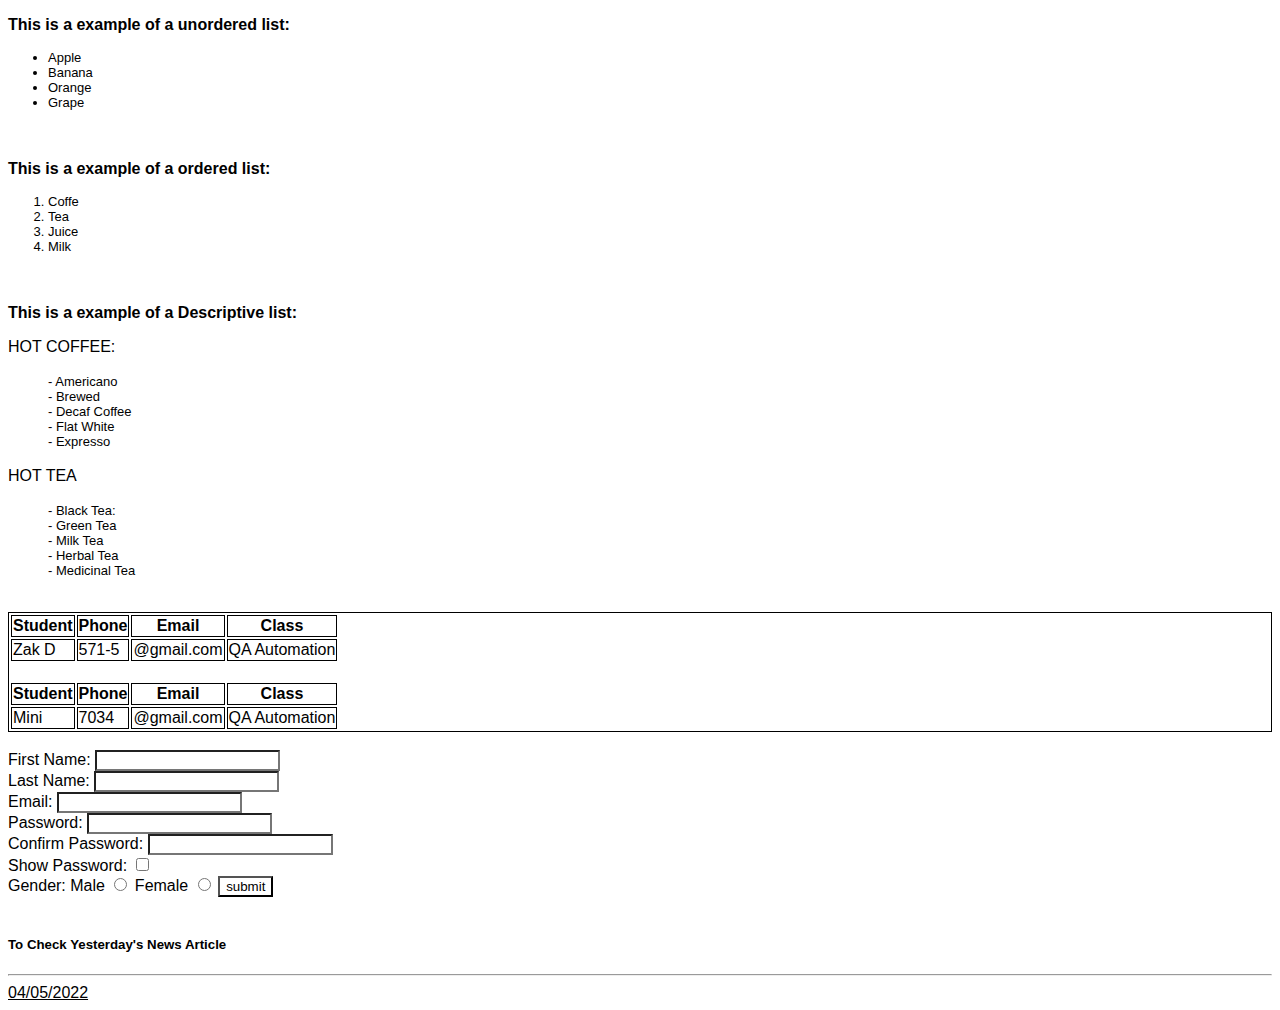
<file: index.html>
<!DOCTYPE html>
<html lang="en">
<head>
    <meta charset="UTF-8">
    <meta http-equiv="X-UA-Compatible" content="IE=edge">
    <meta name="viewport" content="width=33, initial-scale=1.0">
    <title>Day_2 Notes:</title>
    <link rel="stylesheet" href="./style.css"></link>
    <link rel="icon" type="image/x-icon" href="./notebook.jpg">

</head>
<body>

    <!-- Ordered List and Unordered List-->
    <h3>This is a example of a unordered list:</h3>
    <ul>
        <li>Apple</li><!-- "li stands for list item" -->
        <li>Banana</li>   
        <li>Orange</li>   
        <li>Grape</li>   
    </ul>  <!-- "ul" stands for Unordered List -->
    <br> 
    <!-- In a Unordered List, each of it's members have a leading dot sign for a list  -->



    <h3>This is a example of a ordered list:</h3>
    <ol><!-- "ol" stands for Ordered List  -->
        <li>Coffe</li>
        <li>Tea</li>   
        <li>Juice</li>   
        <li>Milk</li>   
    </ol> 
    <br> 
    <!-- In a Ordered List, each of it's memebers have a leading number number 1 -> the amount of all the members in a
    numbered order. -->




<!-- Beginning "div/division" section of class "dl" or a descriptive list -->
<div class="dl"> <!-- "class" and "id" are attributes but also KNOWN AS LOCATORS! -->

    <h3>This is a example of a Descriptive list:</h3>
    <dl>
        <span id="hot-coffee">
        <dt>HOT COFFEE:</dt> <!-- "dt" stands for Descriptive Title -->
        </span>
        <br>

          <dd>- Americano</dd>   
          <dd>- Brewed</dd>   
          <dd>- Decaf Coffee</dd><!-- "dd" stands for Descriptive Details  -->
          <dd>- Flat White</dd>
          <dd>- Expresso</dd> 
          <br>  


          <span id="hot-tea">
        <dt>HOT TEA</dt> 
          </span>
          <br> 


          <dd>- Black Tea:</dd>   
          <dd>- Green Tea</dd>   
          <dd>- Milk Tea</dd>   
          <dd>- Herbal Tea</dd>
          <dd>- Medicinal Tea</dd>     
    </dl> 
    <br> 
</div>     


<!-- "Div" this div seperates the table into a table section on the webpage.  -->
<div class="tbl">

<!-- Tables in a html code: -->
<table class="tbl1">
    <!-- "tr" stands for table row, usually table information or column info goes here, "th" table header -->
    <tr>
        <th>Student</th>
        <th>Phone</th>
        <th>Email</th>
        <th>Class</th> 
    </tr>
    <tr>
        
        <td>Zak D</td>
        <td>571-5</td>
        <td>@gmail.com</td>
        <td>QA Automation</td>
    </tr>
</table>
<br>

<table class="tbl2">
   
    <tr>
        <th>Student</th>
        <th>Phone</th>
        <th>Email</th>
        <th>Class</th> 
    </tr>
    <tr>
      
        <td>Mini</td>
        <td>7034</td>
        <td>@gmail.com</td>
        <td>QA Automation</td>
    </tr>
</table>


</div>
<br>


<!-- a "form" takes a user input from the UI and saves it to the backend -->
<form>
    <!-- "for" is also a locator like class and id: we are using this one for form -->
    <label for="fname">First Name: </label>
    <input type ="text" id ="fname"><br>


    <label for="lname">Last Name: </label>
    <input type ="text" id ="lname"><br>
    <!-- for the "input" it is like using a Scanner cclass in java, the type:
    -Text -> Takes text
    -Gender -> Chossing for gender
    -password -> if it is only password -> it hides your letters and characters
    -email   -> Must be written in email format
     These things allow for a syntax or a parameter for each thing inputted it must match the html synatx -->


    <label for="email">Email: </label>
    <input type ="email" id ="email"><br>


    <label for="pass">Password: </label>
    <input type ="password" id ="pass"><br>


    <label for="cpass">Confirm Password: </label>
    <input type ="password" id ="cpass"><br>

    <label for="showPassword">Show Password: </label>
    <input type ="checkbox"><br>


    <!-- This shows a radio options selection list -->
    <span>
    <label for="gender">Gender:</label>
   

    <label for="gender">Male</label>
    <input type="radio">

    <label for="gender">Female</label>
    <input type="radio">
    </span>


    <!-- The checkbox type allows for a checkbox to show us -->



    <input type="submit" value="submit">



</form>

<br>
<h5>To Check Yesterday's News Article</h5>
<hr>
<a href="../HomeWork/Newspaper.html">04/05/2022</a>
<!-- "../" means going back -> then you type in the desired folder ->homeWork and go into it's file. -->
<!-- MAKE SURE TO GO BACK INTO ANOTHER WEBPAGE YOU MUST MAKE SURE BOTH PAGES ARE LIVE AND YOU HAVE 
IT OPEN, THIS IS HOW YOU MAKE A WEBSITE WITH MULTIPLE PAGES. -->

    
</body>
</html>
</file>
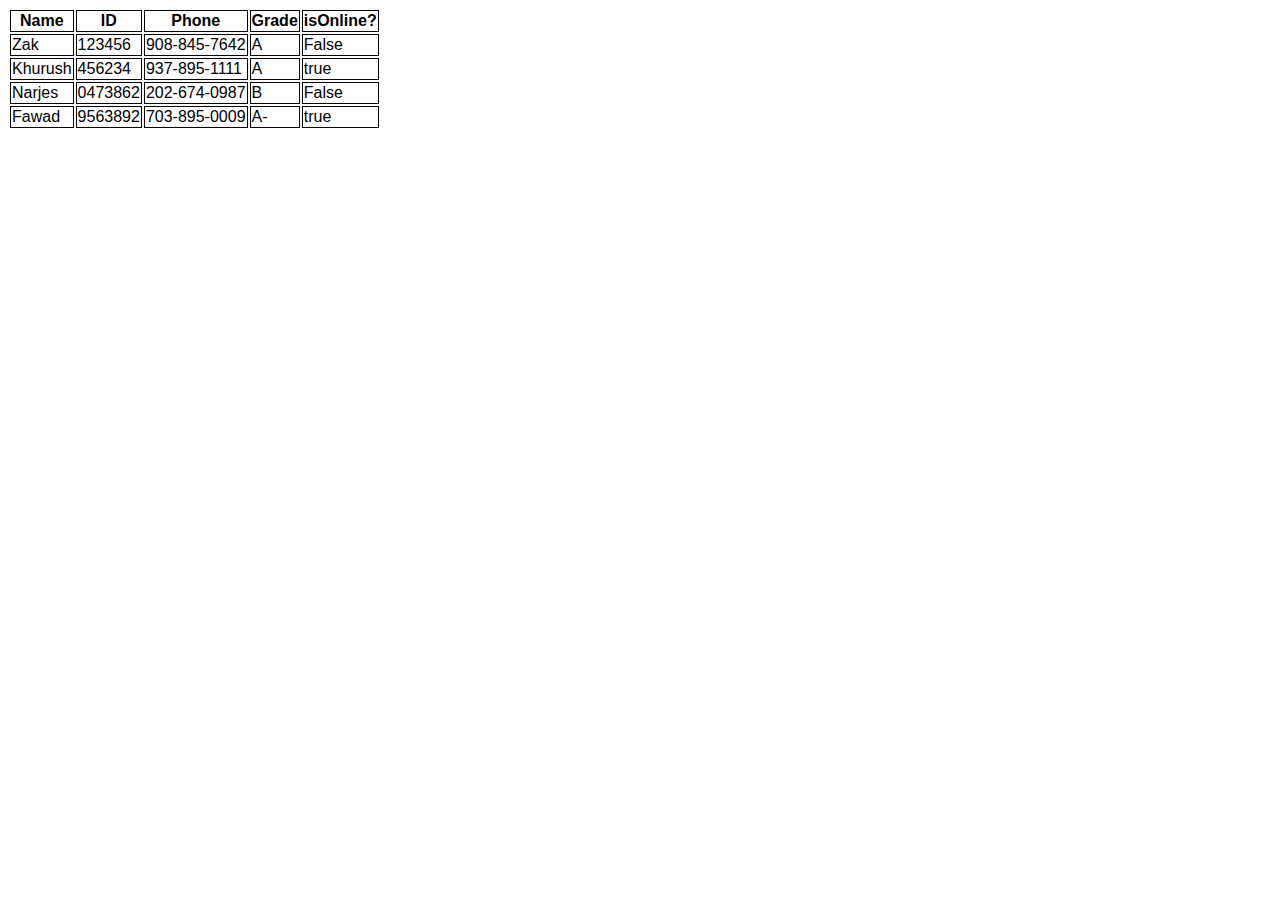
<file: TableClass.html>
<!DOCTYPE html>
<html lang="en">
<link>
    <meta charset="UTF-8">
    <meta http-equiv="X-UA-Compatible" content="IE=edge">
    <meta name="viewport" content="width=device-width, initial-scale=1.0">
    <title>Document</title>
    <link rel="stylesheet" href="./style.css"></link>
</head>
<body>

<div class="tableClass">
    <table id="table1">
        <tr>
            <th>Name</th>
            <th>ID</th>
            <th>Phone</th>
            <th>Grade</th>
            <th>isOnline?</th>
        </tr>
        <!-- This is where all of the elements for the cells happen -->
        <tr>
            <td>Zak</td>
            <td>123456</td>
            <td>908-845-7642</td>
            <td>A</td>
            <td>False</td>

        </tr>

        <tr>
            <td>Khurush</td>
            <td>456234</td>
            <td>937-895-1111</td>
            <td>A</td>
            <td>true</td>

        </tr>

        <tr>
            <td>Narjes</td>
            <td>0473862</td>
            <td>202-674-0987</td>
            <td>B</td>
            <td>False</td>

        </tr>

        <tr>
            <td>Fawad</td>
            <td>9563892</td>
            <td>703-895-0009</td>
            <td>A-</td>
            <td>true</td>

        </tr>

    </table>
</div>
    
</body>
</html>
</file>
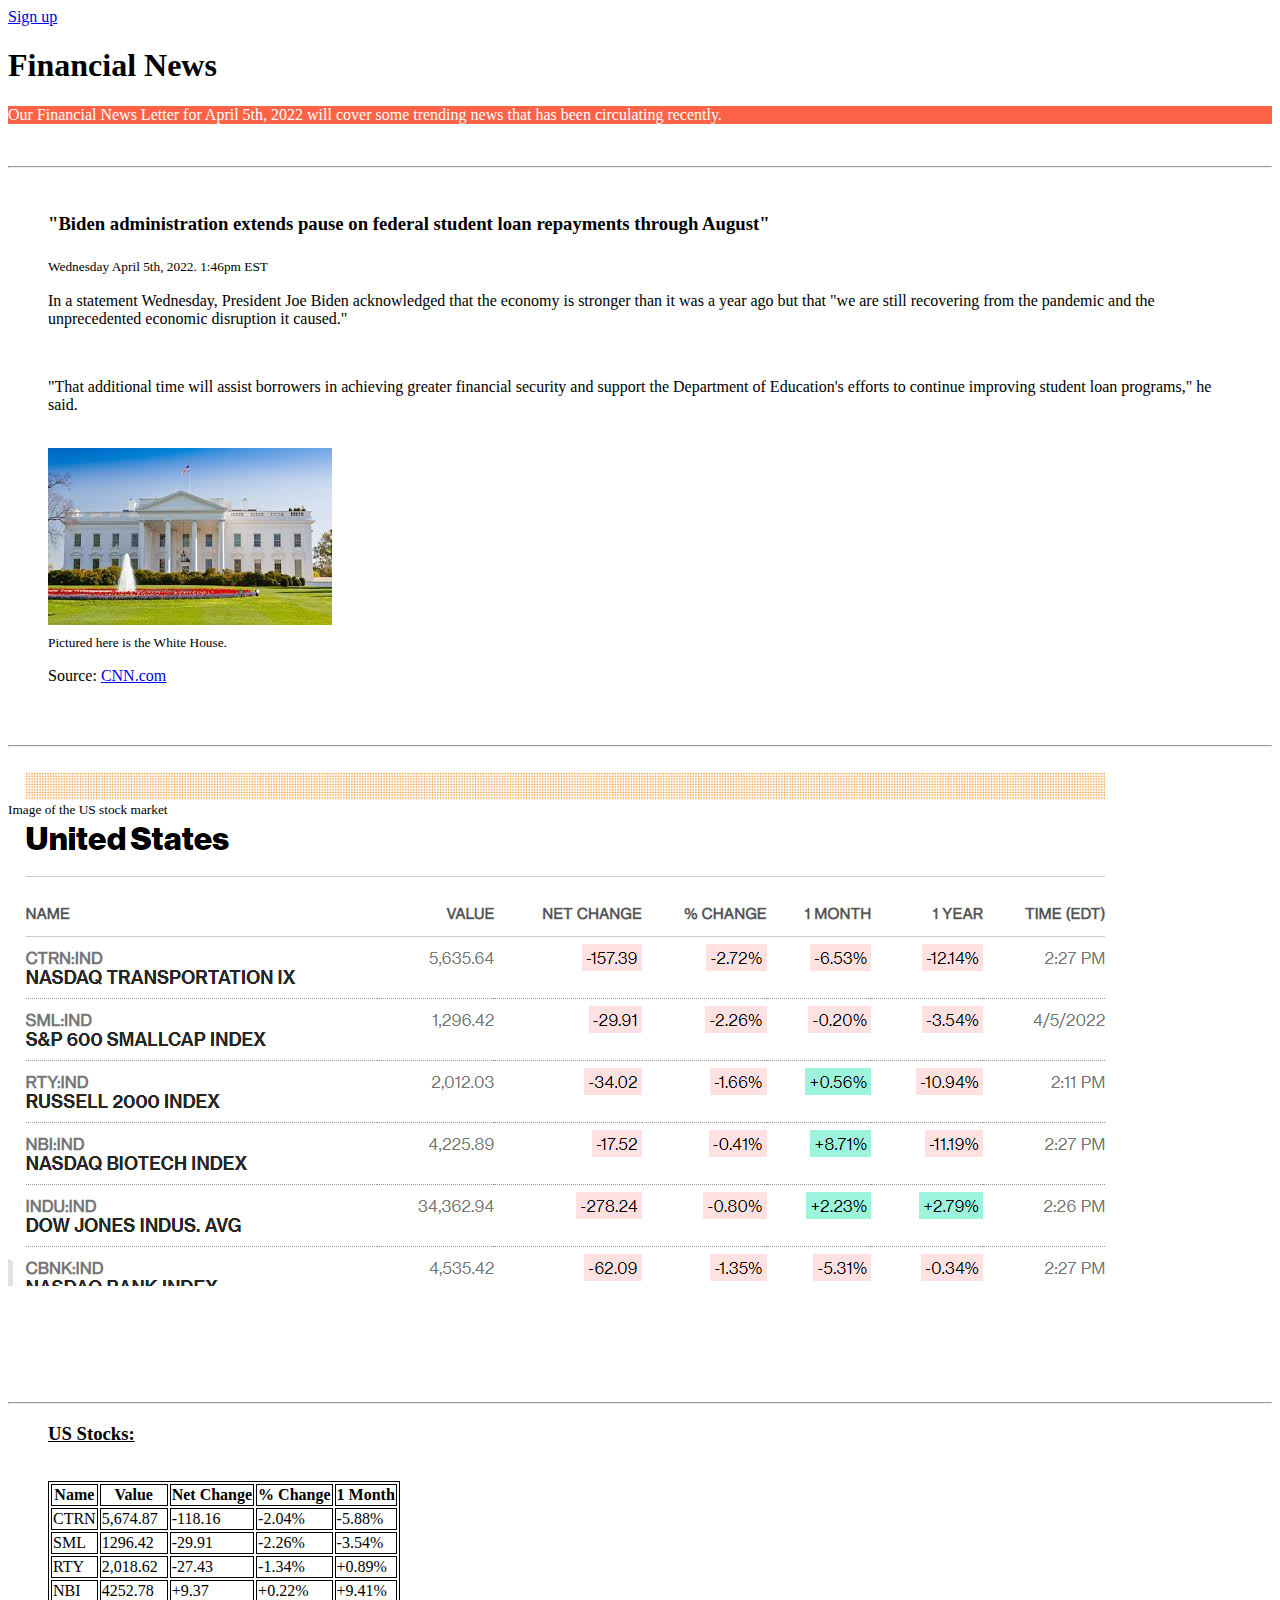
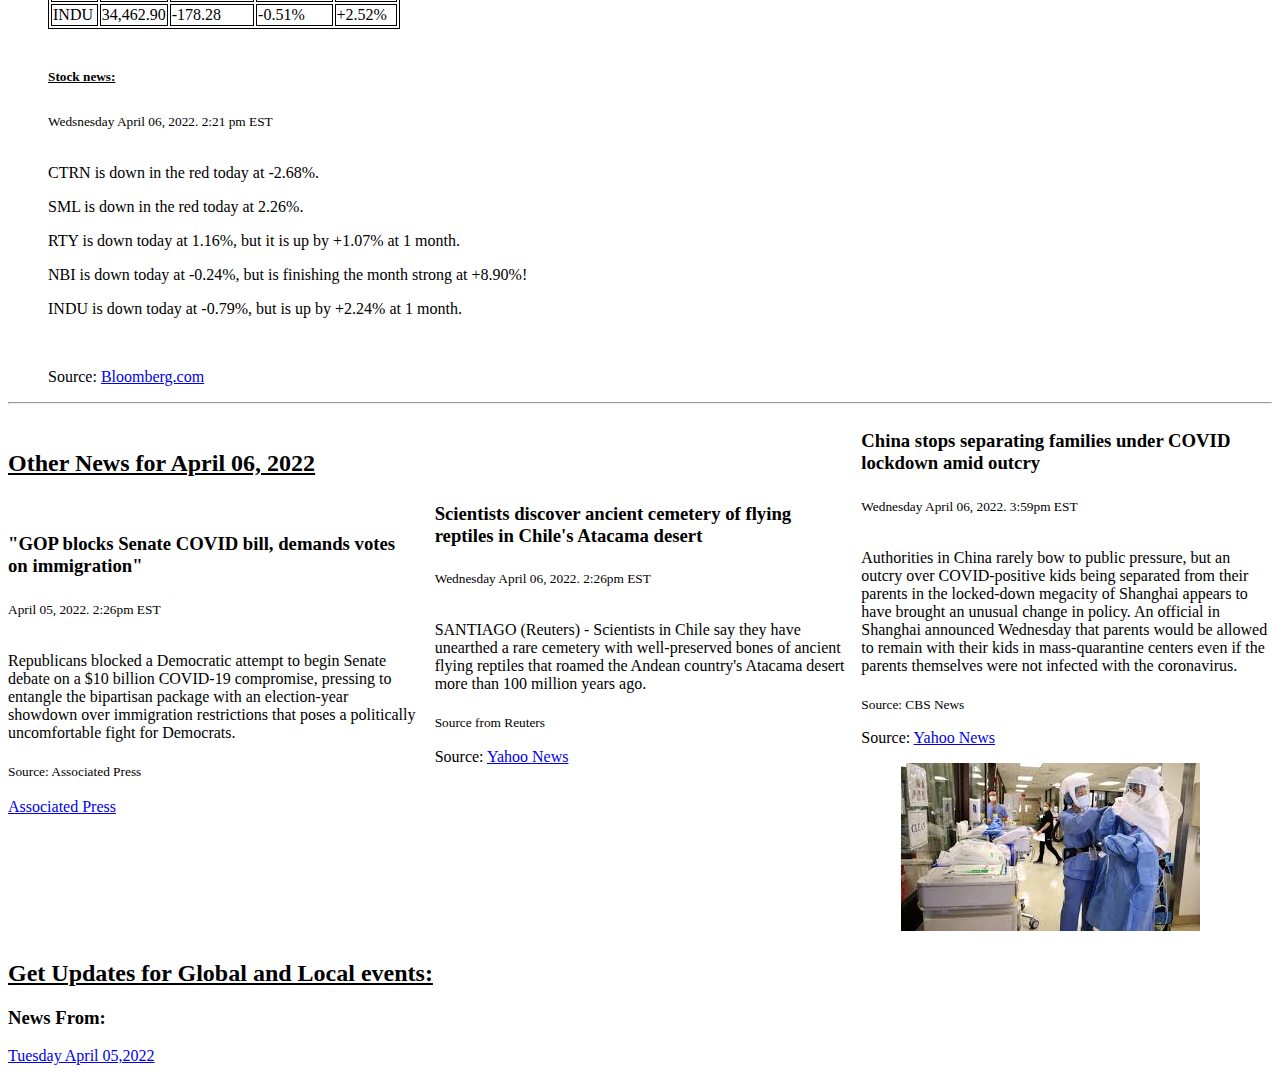
<file: day2hw/Finances.html>
<!DOCTYPE html>
<html lang="en">
<head>
    <meta charset="UTF-8">
    <meta http-equiv="X-UA-Compatible" content="IE=edge">
    <meta name="viewport" content="width=device-width, initial-scale=1.0">
    <title>CollaboraIT's Finances News Letter</title>
    <link rel="stylesheet" href="./style.css">
    <link rel="icon" type="image/x-icon" href="./icon.png"></link>
    <a href="./signup.html">Sign up</a>
    
</head>
<body>


    
    <h1 id="finaces">Financial News</h1>
    <p style="background-color: tomato; color: white;">Our Financial News Letter for April 5th, 2022 will cover some trending news that has been circulating recently.</p>
    <br>
    <hr>
    <br>






    <!-- Student Loans section -->
<div class="studentLoans">
<blockquote cite="https://www.cnn.com/2022/04/05/politics/student-loan-moratorium-extended/index.html">
    <h3>"Biden administration extends pause on federal student loan repayments through August"</h3>
    <sub> Wednesday April 5th, 2022. 1:46pm EST </sub>

       <p>
        In a statement Wednesday, President Joe Biden acknowledged that the economy is stronger than it was a year ago but that "we are still recovering from the pandemic and the unprecedented economic disruption it caused."
       </p> 
       <br>

     <p>   
         "That additional time will assist borrowers in achieving greater financial security and support the Department of Education's efforts to continue improving student loan programs," he said. 
     </p>
     <br>
     <img id="w-house" src="./whitehouse.jpg" alt="none">
     <br>
     <sub>Pictured here is the White House.</sub>
     <br>
     <p>Source: <a href="https://www.cnn.com/2022/04/05/politics/student-loan-moratorium-extended/index.html">CNN.com</a></p>
</blockquote>
</div>
    <br>
    <br>
    <hr>




    <!-- stocks:  -->
<div id="right">
    <img id="stockJPG" src="./Screenshot (58).png">
    <br>
    
    
   </div>
   
    <br>
    <br>
     <sub>Image of the US stock market</sub>
    
    <!-- spaces -->
     <div id="spaces">
   
    
  
   <br><br><br><br><br>
   <br><br><br><br><br>
   <br><br><br><br><br>
   <br><br><br><br><br>
   <br><br><br><br>
   <br><br><br><br>
   <br><br><br><br>
  
</div>

<!-- end of spaces -->


<b><hr></b> 


<blockquote cite="https://www.bloomberg.com/markets/stocks/world-indexes/americas">
    <div class="stocks">
        <h3><u>US Stocks:</u></h3>
        <br>
        <table class="USA-stocks">
            <tr>
                <th>Name</th>
                <th>Value</th>
                <th>Net Change</th>
                <th>% Change</th>
                <th>1 Month</th>
            </tr>
            <tr>
                <td>CTRN</td>
                <td>5,674.87</td>
                <td>-118.16</td>
                <td>-2.04%</td>
                <td>-5.88%</td>

            </tr>
            <tr>
                <td>SML</td>
                <td>1296.42</td>
                <td>-29.91</td>
                <td>-2.26%</td>
                <td>-3.54%</td>

            </tr>
            <tr>
                <td>RTY</td>
                <td>2,018.62</td>
                <td>-27.43</td>
                <td>-1.34%</td>
                <td>+0.89%</td>

            </tr>
            <tr>
                <td>NBI</td>
                <td>4252.78</td>
                <td>+9.37</td>
                <td>+0.22%</td>
                <td>+9.41%</td>

            </tr>
            <tr>
                <td>INDU</td>
                <td>34,462.90</td>
                <td>-178.28</td>
                <td>-0.51%</td>
                <td>+2.52%</td>

            </tr>
        </table>
    </div>


    
    
    <br>
    <div class="stock-news">
       <h5><u>Stock news:</u></h5>
       <sub>Wedsnesday April 06, 2022. 2:21 pm EST</sub>
         <br>
         <br>
         <p>CTRN is down in the red today at -2.68%.</p>
         <p>SML is down in the red today at 2.26%.</p>
         <p>RTY is down today at 1.16%, but it is up by +1.07% at 1 month.</p>
         <p>NBI is down today at -0.24%, but is finishing the month strong at +8.90%!</p>
         <p>INDU is down today at -0.79%, but is up by +2.24% at 1 month. </p>
        <br>
    
    </div>
    <p>Source: <a href="https://www.bloomberg.com/markets/stocks/world-indexes/americas">Bloomberg.com</a></p>

</blockquote>
    <hr>

    <br>
    <div id="other-news">
        <blockquote cite="https://news.yahoo.com/gop-blocks-senate-covid-bill-041704072.html"></blockquote>
        <h2><u>Other News for April 06, 2022</u></h2>
        <br>
        
          <h3>"GOP blocks Senate COVID bill, demands votes on immigration"</h3>
             <sub>April 05, 2022. 2:26pm EST</sub>
             <br>
                <br>
                <p> Republicans blocked a Democratic attempt to begin Senate debate on a $10 billion COVID-19 compromise, 
                 pressing to entangle the bipartisan package with an election-year showdown over immigration restrictions that poses a politically uncomfortable fight for Democrats.
                </p>
       <sub>Source: Associated Press</sub>
       <br>
       <br>
       <a href="https://www.ap.org/en/">Associated Press</a>
    </blockquote>
    
    <br><br> <br><br>
    <br><br> <br><br>
    <br><br>
   
    
   



    <h3>Scientists discover ancient cemetery of flying reptiles in Chile's Atacama desert</h3>
    <sub> Wednesday April 06, 2022. 2:26pm EST</sub>
    <br>
    <br>
    <p> SANTIAGO (Reuters) - Scientists in Chile say they have unearthed a rare cemetery with 
        well-preserved bones of ancient flying reptiles that roamed the Andean country's 
        Atacama desert more than 100 million years ago.</p>
        <sub>Source from Reuters</sub>

        <p>Source: <a href="https://www.yahoo.com/news/">Yahoo News</a></p>
        <br><br>
        <br><br>
        <br><br>
        <br><br>
       



      
        <h3>China stops separating families under COVID lockdown amid outcry</h3>
        <sub> Wednesday April 06, 2022. 3:59pm EST</sub>
        <br>
        <br>
        <p>Authorities in China rarely bow to public pressure, but an outcry over COVID-positive kids being separated from their parents in the locked-down megacity of Shanghai appears to have brought an unusual change in policy. An official in Shanghai announced Wednesday that parents would be allowed to remain with their kids in mass-quarantine centers even if the parents themselves were not infected with the coronavirus.</p>
        <sub>Source: CBS News</sub>
        <p>Source: <a href="https://news.yahoo.com/china-stops-separating-families-under-141959047.html">Yahoo News</a></p>
        <blockquote cite="https://www.forbes.com/sites/coronavirusfrontlines/2020/06/04/why-americas-nurses-were-not-prepared-for-the-coronavirus-pandemic/?sh=34848c33164b">
        <img src="./nurses.jpg" alt="none"> 
        </blockquote>  
        

           </div>
           <h2><u>Get Updates for Global and Local events:</u></h2>

           <h3>News From: </h3>
           <a href="Newspaper.html">Tuesday April 05,2022</a>
</body>
</html>
</file>
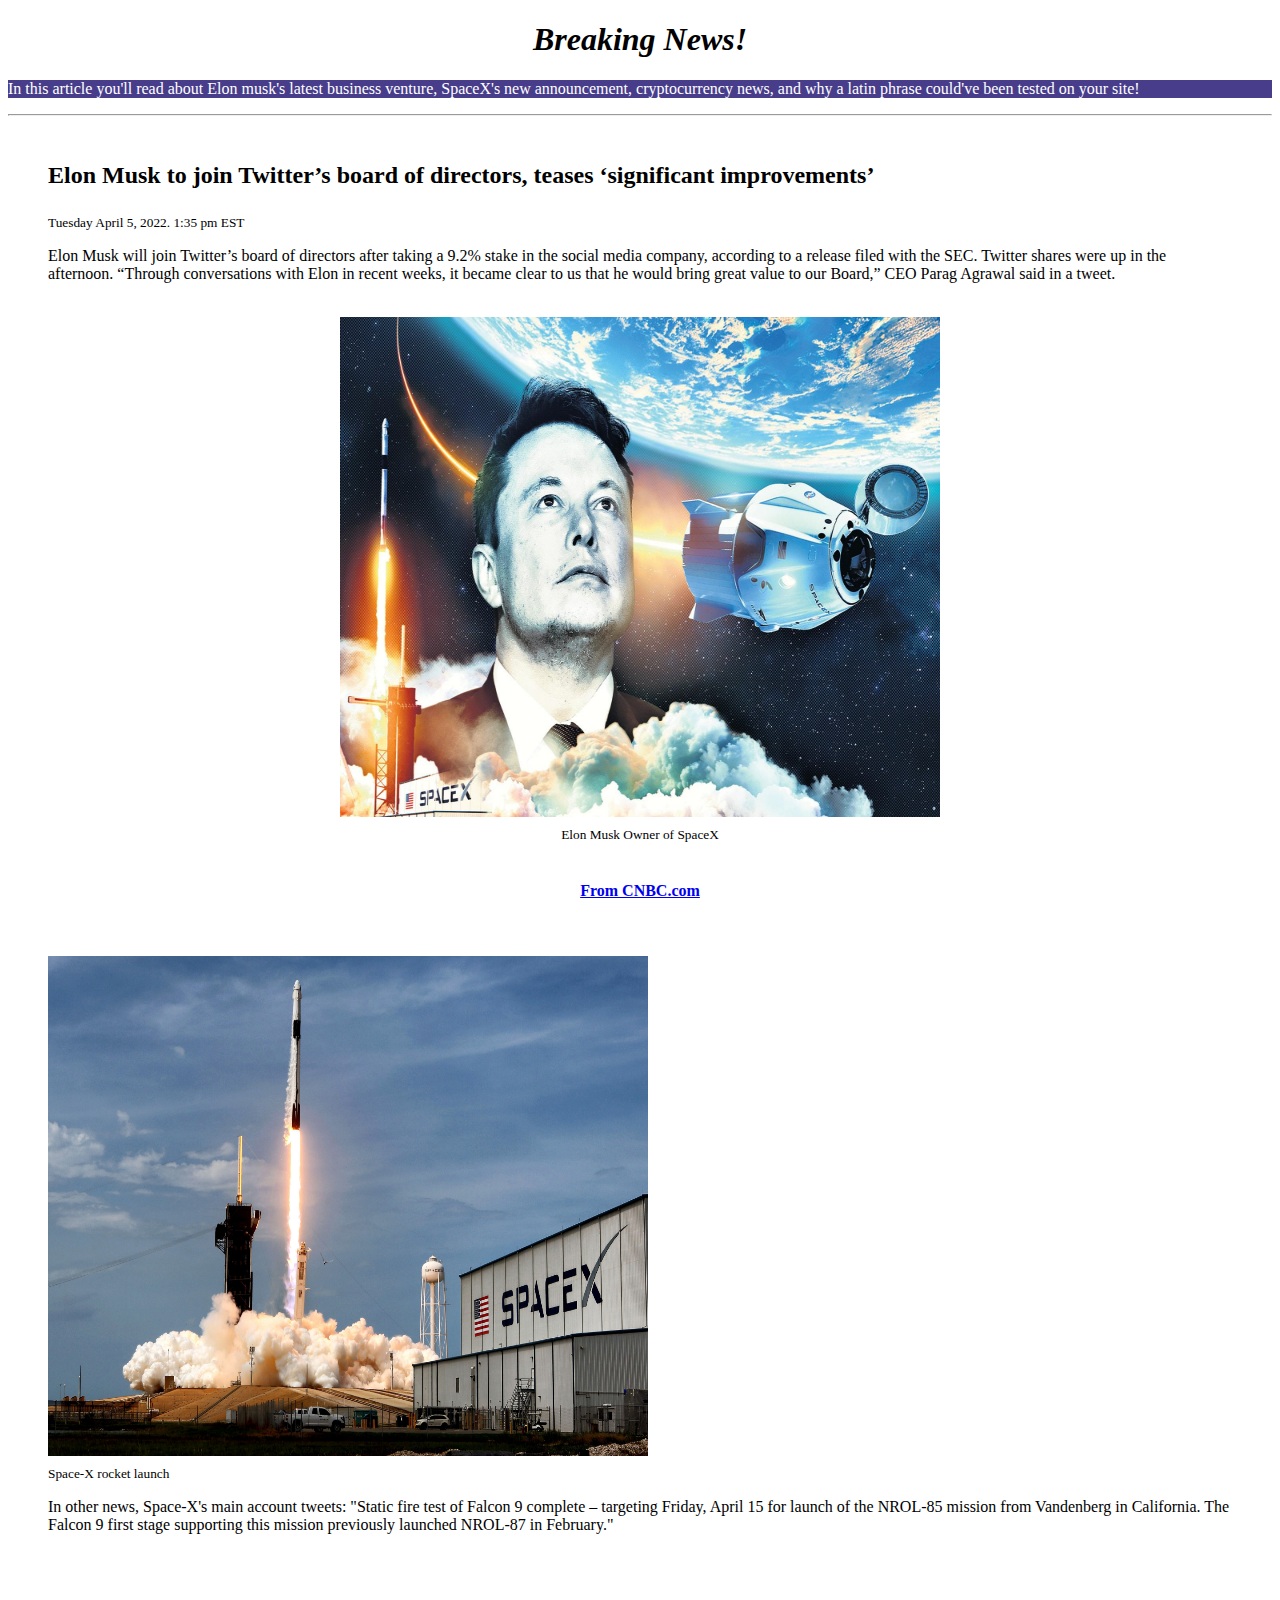
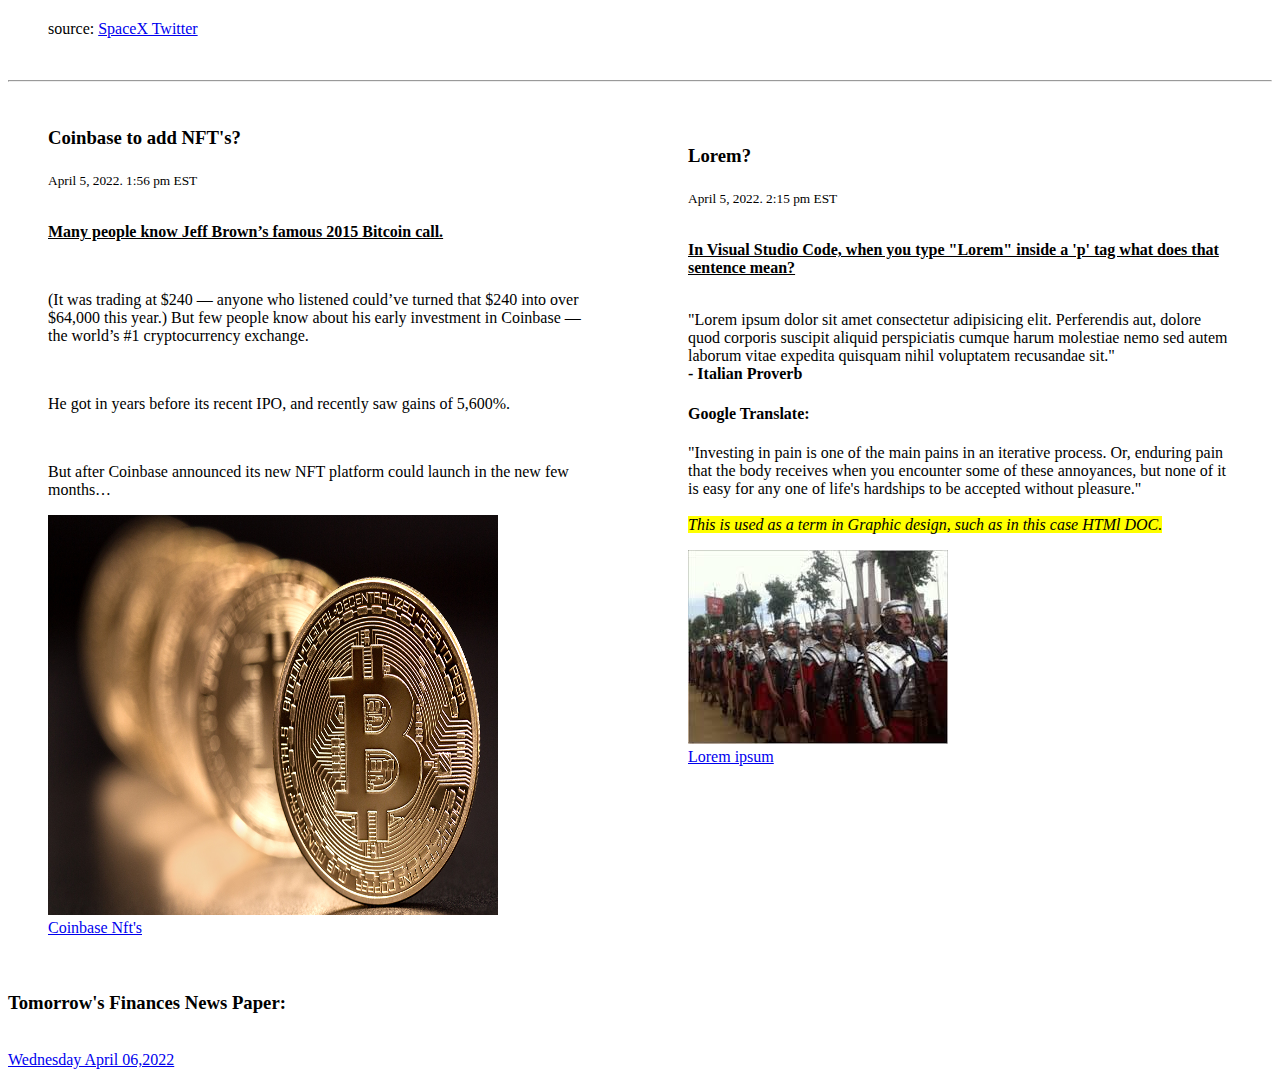
<file: day2hw/Newspaper.html>
<!DOCTYPE html>
<!-- Created by Zakeria Darweschzad-->
<html lang="en">
<head>
<link>
    <meta charset="UTF-8">
    <meta http-equiv="X-UA-Compatible" content="IE=edge">
    <meta name="viewport" content="width=device-width, initial-scale=1.0">

    <title>The Daily CollaboraIT News </title>

    <!-- Feni-icon-->
    <link rel="icon" type="image/x-icon" href="./icon.png"></link>
    <!-- Css style sheet -->
    <link rel="stylesheet" href="./newsStyle.css"></link>

</head>



<body>
    <h1 id="Breaking"> Breaking News! </h1>
    <p style="background-color:darkslateblue; color: white;" >In this article you'll read about Elon musk's latest business venture, SpaceX's new announcement, cryptocurrency news, and why a latin phrase could've been tested on your site!</p>
    <hr>
    <br> 
<!-- Breaking News!-->
    <div id="Twitter">
    <blockquote cite="https://www.cnbc.com/2022/04/05/elon-musk-to-join-twitters-board-of-directors.html">

    <h2>Elon Musk to join Twitter’s board of directors, teases ‘significant improvements’ </h2> 
    <sub> Tuesday April 5, 2022. 1:35 pm EST </sub>
    <br>

    <p>Elon Musk will join Twitter’s board of directors after taking a 9.2% stake in the social media company, according to a release filed with the SEC.
       
        Twitter shares were up in the afternoon.


        “Through conversations with Elon in recent weeks, it became clear to us that he would bring great value to our Board,” CEO Parag Agrawal said in a tweet.</p>
    
        
        <br>
    
        <div class="img-container">
          <img id="elon" src="./elon.jpg" alt="None">
          <br>
               <sub>Elon Musk Owner of SpaceX </sub>
            
          <br>
          <br>
          
          <a href="https://www.CNBC.com"> <h4> <b>From CNBC.com</b></h4></a>
        </div>

       
     

    </blockquote>


   
     <br>
     <blockquote cite="https://fortune.com/company/spacex/"> 
               <img id="rocket" src="./spacex.jpg"/>
               <br>
               <sub> Space-X rocket launch</sub>
               <br>
               <p>In other news, Space-X's main account tweets: "Static fire test of Falcon 9 complete – 
                 targeting Friday, April 15 for launch of the NROL-85 mission from Vandenberg in California.
                  The Falcon 9 first stage supporting this mission previously launched NROL-87 in February."
               </p>
               <br>
               <br>
               <br>
               <p>source: <a href="https://twitter.com/SpaceX/status/1511393752312520706?ref_src=twsrc%5Egoogle%7Ctwcamp%5Eserp%7Ctwgr%5Etweet">SpaceX Twitter</a></p>
              </blockquote> 
              
              


    <br>
    <hr>
  </div>


    
    <br>
<!-- Non-relevant news-->

    <div id="Non-relevant">
    

       <!-- Crypto news --> 
        <div id="CryptoNews">
        
        <blockquote cite="https://www.thelegacyreport.com/coinbase-marketplace-yh/?eid=MKT620484&src=Yahoo">
        <h3>Coinbase to add NFT's?</h3>
        <sub>April 5, 2022. 1:56 pm EST</sub>
        <br>
        <br>

        <p>
          <b><u>Many people know Jeff Brown’s famous 2015 Bitcoin call.</u></b>
         </p> 
         <br>

         <p>    (It was trading at $240 — anyone who listened could’ve turned that $240 into over $64,000 this year.)
            
            But few people know about his early investment in Coinbase — the world’s #1 cryptocurrency exchange.</p>
            <br>
            
           <p> He got in years before its recent IPO, and recently saw gains of 5,600%.</p>
           <br>
            
           <p>But after Coinbase announced its new NFT platform could launch in the new few months…</p>

           <img id="bitcoin" src="./bitcoin-iStock.jpg">
           <br>
           <a href="https://www.thelegacyreport.com/coinbase-marketplace-yh/?eid=MKT620484&src=Yahoo">Coinbase Nft's</a>

           

           
        </blockquote >
        </div>
        <br>


<!-- Lorem trivia -->


        <div id="Lorem">
                   
            <blockquote cite="https://en.wikipedia.org/wiki/Lorem_ipsum">
           
            <h3>Lorem?</h3>
            <sub>April 5, 2022. 2:15 pm EST</sub>
            <br>
            <br>
                  <p>
                      <b><u> In Visual Studio Code, when you type "Lorem" inside a 'p' tag what does that sentence mean?</u></b>
                    </p>
                <br>
                    "Lorem ipsum dolor sit amet consectetur adipisicing elit. Perferendis aut, dolore quod corporis suscipit aliquid perspiciatis 
                cumque harum molestiae nemo sed autem laborum vitae expedita quisquam nihil voluptatem recusandae sit." 
                <br>
               
                   <b>- Italian Proverb</b>

                     <h4>Google Translate: </h4>
                     <p>"Investing in pain is one of the main pains in an iterative process. Or, enduring pain that the body receives when you encounter some of these annoyances, but none of it is easy for any one of life's hardships to be accepted without pleasure."

                       <br>
                       <br>
                      <Mark> <i> This is used as a term in Graphic design, such as in this case HTMl DOC.</i></Mark>
                     </p>

                     <img id="roman" src="./legionary.jpg">

                     <br>
                     <a href="https://en.wikipedia.org/wiki/Lorem_ipsum">Lorem ipsum</a>

     </blockquote>
               
    
    
    
    
    </div>

 </div>
 <br>
 <br>
 <h3>Tomorrow's Finances News Paper:</h3>
 <br>
 <a href="Finances.html">Wednesday April 06,2022</a>

</body>
</html>
</file>
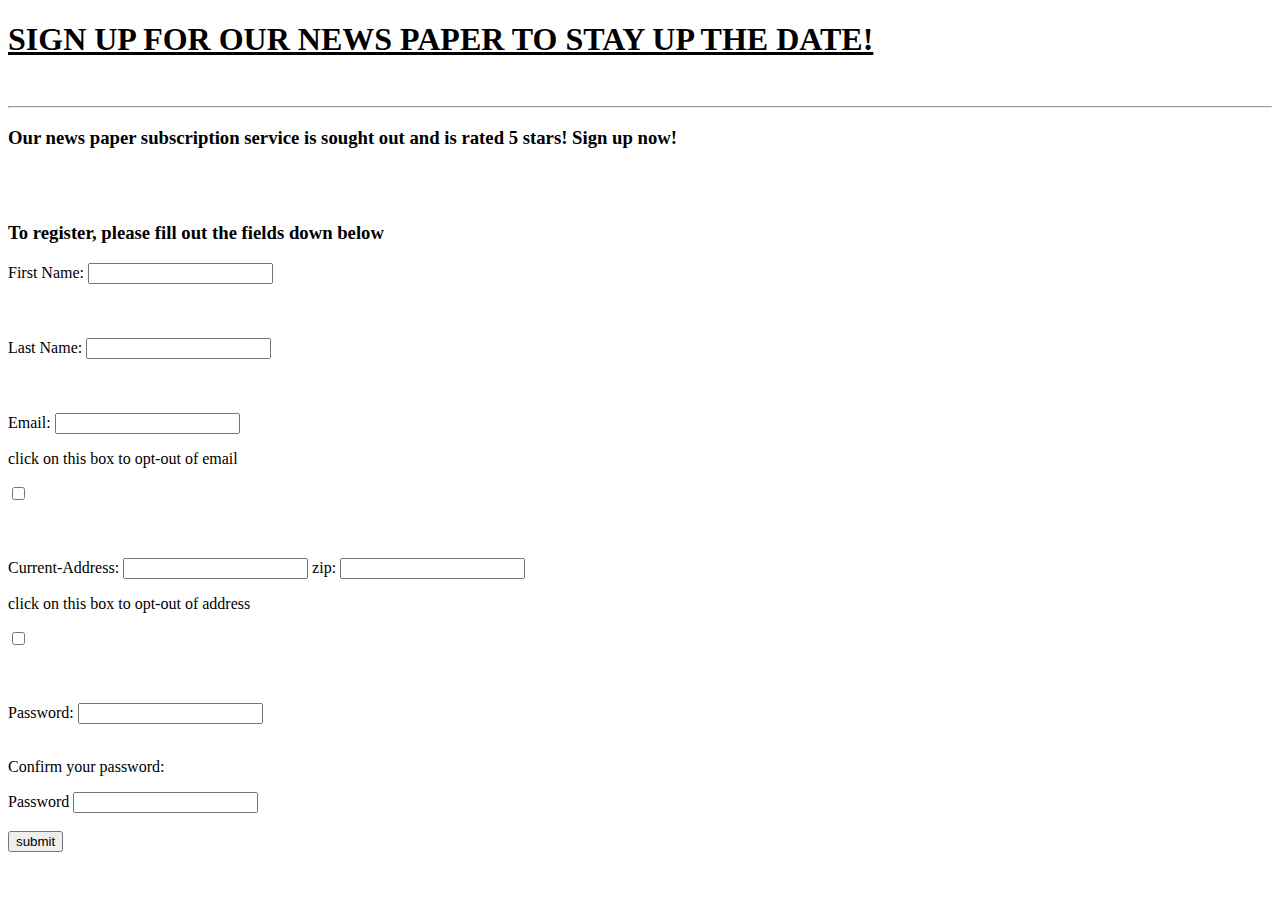
<file: day2hw/signup.html>
<!DOCTYPE html>
<html lang="en">
<head>
    <meta charset="UTF-8">
    <meta http-equiv="X-UA-Compatible" content="IE=edge">
    <meta name="viewport" content="width=device-width, initial-scale=1.0">
    <title>Sign up</title>
    <link rel="stylesheet" href="./style.css">
    <link rel="icon" type="image/x-icon" href="./icon.png"></link>
</head>
<body>
    <h1><u>SIGN UP FOR OUR NEWS PAPER TO STAY UP THE DATE!</u></h1>
    <br>
    <hr>
    <h3>Our news paper subscription service is sought out and is rated 5 stars! Sign up now!</h3>
    <br>
    <br>
    <h3>To register, please fill out the fields down below</h3>


    <form>
        <label for="fname">First Name: </label>
        <input type="text"  id="fname">
        <br>
        <br>
        <br>
        <br>



        <label for="lname">Last Name: </label>
        <input type="text"  id="lname">
        <br>
        <br>
        <br>
        <br>



        <label for="email">Email: </label>
        <input type="email"  id="email">
        <p>click on this box to opt-out of email</p>
        <input type="checkbox">
        <br>
        <br>
        <br>
        <br>




        <label for="address">Current-Address: </label>
        <input type="text"  id="address">
        <label for="zip">zip: </label>
        <input type="text"  id="zip">
        
        
        <p>click on this box to opt-out of address</p>
        <input type="checkbox" value="opt-out of address">
        <br>
        <br>
        <br>
        <br>

       

      
       

        <label for="password">Password: </label>
        <input type="password"  id="password">
        <br>
        <br>

        <p>Confirm your password:</p>
        <label for="password">Password </label>
        <input type="password"  id="cpassword">
        <br>
        <br>
        <input type="submit" value="submit">

       


    </form>
   
</body>
</html>
</file>
<file: style.css>
*{
    background-color: white;
    text-overflow: inherit;
    font-family: Arial, Helvetica, sans-serif;
    color: black;
}

h3{
    font-size: medium;
     color: black; 
}

li{
    font-size: small;
}

dt{
    font-size: medium;
    color:black;
    
}
dd{
    font-size: small;
    /* color: cyan; */
}
.tbl,th,td{
    border: 1px solid black;
    border-radius: 30;

}

#tbl1{
    font-family: 'Times New Roman', Times, serif;

}
#tbl1{
    font-family: cursive;
}

.tableClassth,th,td{
    border: 1px solid black;
    border-radius: 30;

}
</file>
<file: day2hw/style.css>
#right{
    text-align: right;
    height: 5px;
    width: 10px;
}
#other-news{
    column-count: 3;
}
.USA-stocks,th,td{
    border: 1px solid black;
    border-radius: 30;

}
</file>
<file: day2hw/newsStyle.css>
#Breaking{
    text-align: center;
    font-style: italic   ;
}
.img-container{
    text-align: center;
    display: block;
}

#elon{
    height: 500px;
     width: 600px;
}
#rocket{
    height: 500px;
    width: 600px;

}

#bitcoin{
    height: 400px;
    width: 450px;
}


#Non-relevant{
    column-count:2 ;
}
</file>
